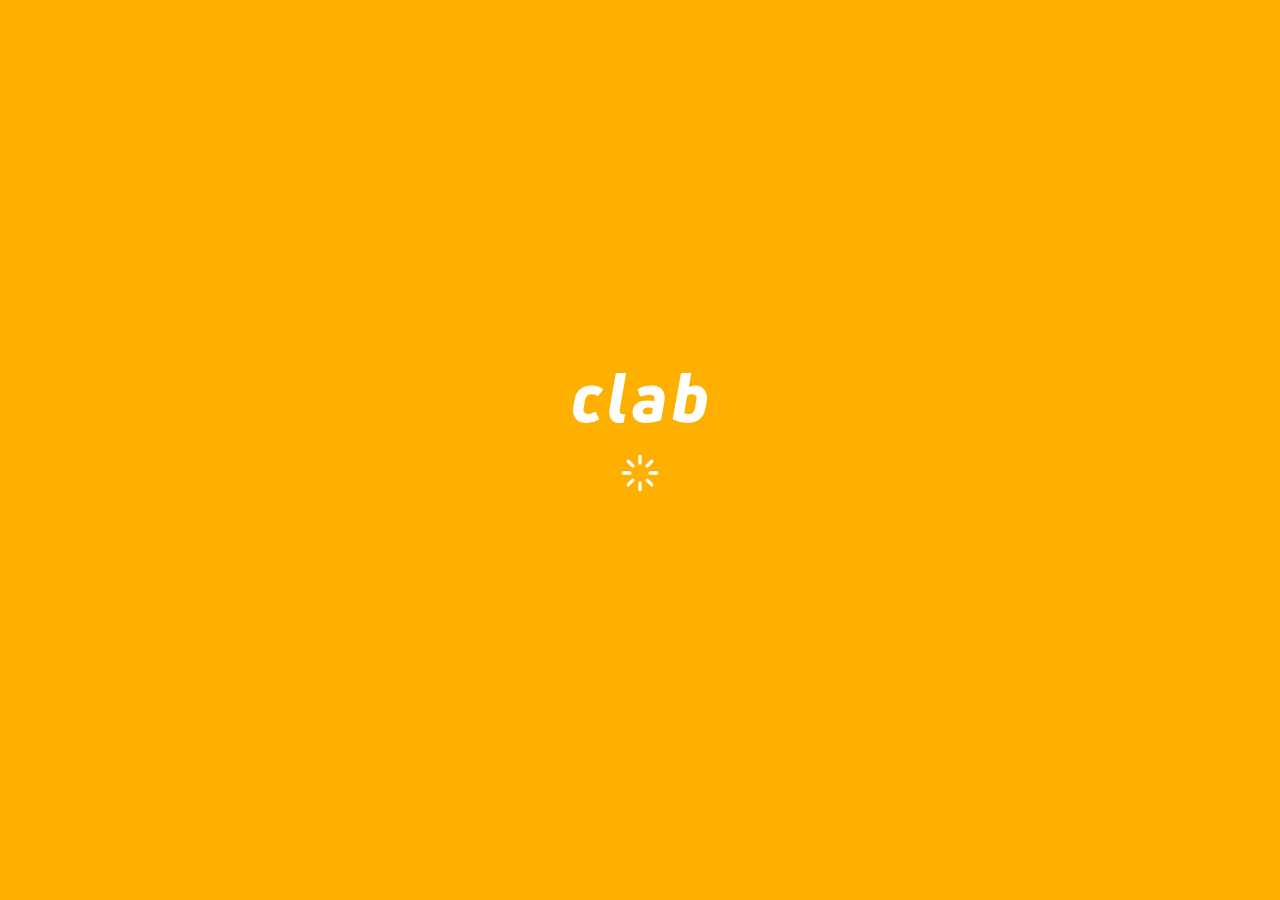
<file: content/process/index.html>
<!DOCTYPE html>
<html lang="en">

<head>
  <meta charset="UTF-8">
  <meta name="viewport" content="width=device-width, initial-scale=1.0">
  <title>clab extension</title>
  <link href="./stylesheet.css" type="text/css" rel="stylesheet" />
</head>

<body>
  <img src="assets/logo-group.svg" id="clab-logo" alt="clab logo" />
  <img src="assets/loader.svg" id="loader" alt="loader" class="rotate" />
  <script src="script.js"></script>
</body>


</html>
</file>
<file: content/process/stylesheet.css>
*,
*::after,
*::berfore {
  margin: 0;
  padding: 0;
  box-sizing: border-box;
}

html {
  font-size: 10px;
}

body {
  background-color: #FDB000;
  display: flex;
  flex-direction: column;
  align-items: center;
  justify-content: center;
  height: calc(100vh - 50px);
}

#clab-logo {
  height: 5rem;
}

#loader {
  fill: #FFF;
  height: 4rem;
  margin-top: 3rem;
}

.rotate {
  -webkit-animation: rotate 2s linear infinite both;
  animation: rotate 2s linear infinite both;
}

@keyframes rotate {
  0% {
    transform: rotate(0deg);
  }

  100% {
    transform: rotate(360deg);
  }
}
</file>
